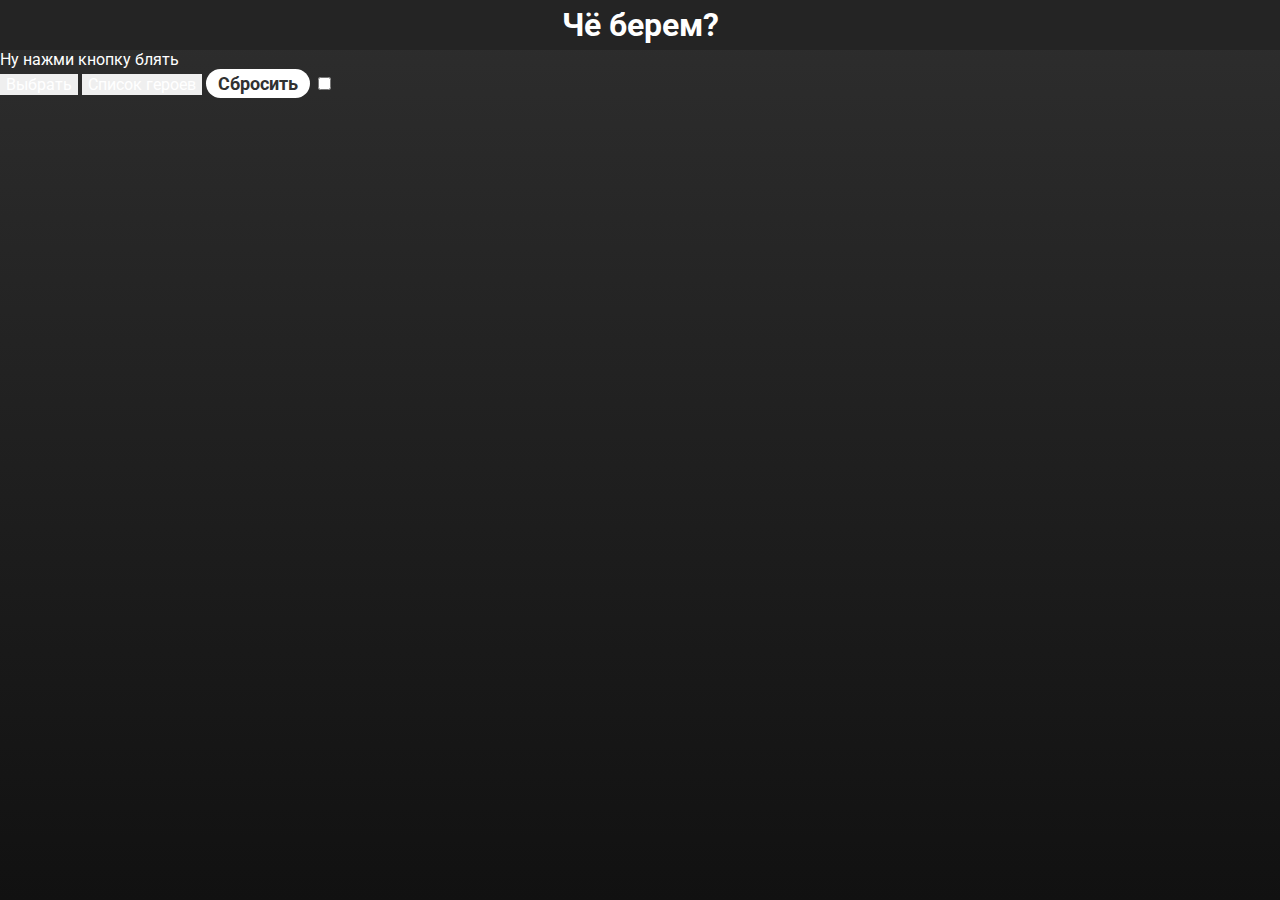
<file: che-berem-NE-TROGAT/src/reserved.html>
<!DOCTYPE html>
<html lang="en">
   <head>
      <meta charset="UTF-8" />
      <meta name="viewport" content="width=device-width, initial-scale=1.0" />
      <meta name="description" content="Выбор рандомного героя Dota 2" />
      <title>Выбор рандомного героя Dota 2</title>
      <meta property="og:title" content="Выбор рандомного героя Dota 2" />
      <meta property="og:type" content="website" />
      <meta
         property="og:description"
         content="Сервис для выбора рандомного героя Dota 2"
      />
      <meta
         property="og:url"
         content="https://coding-system.github.io/hero-randomizer/"
      />
      <meta property="og:image" content="./images/og/png" />
      <link rel="stylesheet" href="./style/index.css" />

      <link rel="icon" href="./src/assets/icons/favicon.ico" sizes="any" />
   </head>
   <body>
      <div class="wrapper">
         <header class="header">
            <h1 class="main-title">Чё берем?</h1>
         </header>

         <main class="content">
            <div class="hero-bar">
               <div class="last-hero_default last-hero-animation">
                  <span class="last-hero__id">Ну нажми</span>
                  <span class="last-hero__name">кнопку блять</span>
               </div>

               <div class="hero-image"></div>
            </div>
            <div class="buttons-bar">
               <button class="button choose-button">Выбрать</button>
               <button class="button heroes-list-button" type="button">
                  Список героев
               </button>
               <button type="button" class="button reset-button">
                  Сбросить
               </button>
               <input type="checkbox" class="changer-checkbox" />
            </div>
         </main>
         <!-- 

НАЧАЛО 

ДИАЛОГА

 -->
         <dialog id="heroes-list" class="dialog heroes-list">
            <h2 class="heroes-list__title">
               Выберете героев, которые участвуют в отборе
            </h2>
            <div class="heroes-list__box">
               <ul id="heroes-strength" class="heroes-list__group"></ul>
               <ul id="heroes-agility" class="heroes-list__group"></ul>
               <ul id="heroes-intelligence" class="heroes-list__group"></ul>
               <ul id="heroes-universal" class="heroes-list__group"></ul>
            </div>
            <button class="button close__button" type="button">Закрыть</button>
         </dialog>

         <!-- 

КОНЕЦ 

ДИАЛОГА

 -->
      </div>
      <!-- Wrapper-->
      <script type="module" src="./index.js"></script>
      <script type="module" src="./scripts/random.js"></script>
      <script type="module" src="./scripts/dialog.js"></script>
      <template id="card-hero-template">
         <li class="card-hero-item">
            <button type="button" class="card-hero-button"></button>
         </li>
      </template>
   </body>
</html>
</file>
<file: che-berem-NE-TROGAT/src/style/index.css>
@charset "UTF-8";
/* В этом файле уже написаны некоторые базовые стили, которые сбрасывают или преобразуют дефольное браузерное поведение.
Здесь же лежит утилитарный класс visually-hidden на случай, если нужно скрыть какой-то элемент, но оставить доступным для скринридера.
Вы можете изменять этот файл или дополнять. Но скорее всего, вам это не потребуется. */
@import url("https://fonts.googleapis.com/css2?family=Montserrat:ital,wght@0,100..900;1,100..900&family=Open+Sans:ital,wght@0,300..800;1,300..800&display=swap");
@import url("https://fonts.googleapis.com/css2?family=Roboto:ital,wght@0,100;0,300;0,400;0,500;0,700;0,900;1,100;1,300;1,400;1,500;1,700;1,900&display=swap");
@import url("https://fonts.googleapis.com/css2?family=Pacifico&family=Roboto:ital,wght@0,100;0,300;0,400;0,500;0,700;0,900;1,100;1,300;1,400;1,500;1,700;1,900&display=swap");
*,
*::after,
*::before {
  box-sizing: border-box;
}

body {
  margin: 0;
}

h1,
h2,
h3,
h4,
h5,
h6,
p,
ul,
ol,
li {
  margin: 0;
  padding: 0;
}

a {
  color: inherit;
}

button,
input {
  color: currentColor;
  font-family: inherit;
  font-size: inherit;
  border: none;
}

ul,
ol {
  list-style: none;
}

.visually-hidden {
  position: absolute;
  inline-size: 1px;
  block-size: 1px;
  overflow: hidden;
  clip: rect(0 0 0 0);
  -webkit-clip-path: inset(50%);
          clip-path: inset(50%);
  white-space: nowrap;
}

@font-face {
  font-display: swap;
  font-family: "Inter-Variable";
  src: local("Inter-Variable"), url("../assets/fonts/Inter-Variable.woff2") format("woff2 supports variations"), url("../assets/fonts/Inter-Variable.woff2") format("woff2-variations");
  font-weight: 400 800;
}
@font-face {
  font-family: "Trajanpro";
  src: local("trajanpro_bold.otf");
  src: url("../assets/fonts/trajanpro_bold.otf") format("otf");
  font-weight: bold;
}
.heroes-list {
  padding: 15px;
  position: relative;
  width: -moz-fit-content;
  width: fit-content;
  height: -moz-fit-content;
  height: fit-content;
  max-width: 90vw;
  border-radius: 16px;
  flex-direction: column;
  font-family: "Open Sans";
  font-weight: 700;
  box-shadow: inset 0 0 25px rgba(255, 255, 255, 0.337254902);
}
.heroes-list__box {
  padding-top: 10px;
  height: 100%;
  width: 100%;
  display: grid;
  grid-template-rows: repeat(2, 1fr);
  grid-template-columns: repeat(2, 1fr);
  row-gap: 20px;
  -moz-column-gap: 40px;
       column-gap: 40px;
}
.heroes-list__attribute {
  display: flex;
  flex-direction: column;
  gap: 6px;
}
.heroes-list__title {
  font-weight: 500;
  font-size: 14px;
  text-transform: uppercase;
  display: flex;
  align-items: center;
  gap: 5px;
  color: rgb(255, 255, 255);
}
.heroes-list__title__image {
  -webkit-user-select: none;
     -moz-user-select: none;
          user-select: none;
  pointer-events: none;
  max-width: 25px;
}
.heroes-list__group {
  border-radius: 12px;
  height: -moz-fit-content;
  height: fit-content;
  width: -moz-fit-content;
  width: fit-content;
  align-items: center;
  justify-content: center;
  display: grid;
  gap: 12px;
  grid-template-columns: repeat(7, 1fr);
  grid-template-rows: repeat(auto, 1fr);
}
.heroes-list .buttons-bar {
  display: flex;
  gap: 20px;
}
.heroes-list .buttons-bar .button {
  font-family: "Open Sans";
  font-weight: 500;
  border-radius: 8px;
  padding: 4px 8px;
}
.heroes-list .buttons-bar .button:hover {
  cursor: pointer;
}
.heroes-list .buttons-bar .select-all {
  background-color: #00ff22;
  font-family: "Open Sans";
  font-weight: 500;
}
.heroes-list .buttons-bar .ban-all {
  background-color: #ff0000;
  font-family: "Open Sans";
  font-weight: 500;
}

.selected {
  color: inherit;
}

.not-selected {
  color: inherit;
  border: 2px solid #ff0000;
}

.banned-overlay {
  opacity: 0;
  border-radius: inherit;
  z-index: 2;
  position: absolute;
  top: 0;
  left: 0;
  background-color: rgba(255, 0, 0, 0.5);
  width: 100%;
  height: 100%;
  transition: 0.2s ease;
  filter: contrast(0.9) grayscale(0.4);
}

.line {
  transition: all 0.3s ease;
  opacity: 1;
  position: absolute;
  top: -25px;
  right: 48%;
  z-index: 2;
  width: 12px;
  height: 110px;
  background-image: url("../assets/images/redline.png");
  background-position: center;
  background-repeat: no-repeat;
  background-size: cover;
  -o-object-fit: cover;
     object-fit: cover;
  -o-object-position: center;
     object-position: center;
  transform: rotate(35deg);
  pointer-events: none;
  filter: drop-shadow(2px 2px 2px rgb(0, 0, 0));
}

.card-hero-item {
  display: flex;
  justify-content: center;
  align-items: center;
  cursor: pointer;
  aspect-ratio: 1.77777;
  width: 103px;
}

.card-hero-button {
  position: relative;
  z-index: 1;
  transition: all 0.2s ease;
  border-radius: 8px;
  width: 100%;
  height: 100%;
  background-image: url("../assets/heroes/abaddon.jpg");
  background-position: center;
  background-repeat: no-repeat;
  background-size: cover;
  -o-object-fit: cover;
     object-fit: cover;
  -o-object-position: center;
     object-position: center;
  cursor: pointer;
}
.card-hero-button:hover {
  scale: 1.15;
  z-index: 2;
}

/* From Uiverse.io by Dev-MdTuhin */
.checkbox-wrapper-10 .tgl {
  display: none;
}

.checkbox-wrapper-10 .tgl,
.checkbox-wrapper-10 .tgl:after,
.checkbox-wrapper-10 .tgl:before,
.checkbox-wrapper-10 .tgl *,
.checkbox-wrapper-10 .tgl *:after,
.checkbox-wrapper-10 .tgl *:before,
.checkbox-wrapper-10 .tgl + .tgl-btn {
  box-sizing: border-box;
}

.checkbox-wrapper-10 .tgl::-moz-selection, .checkbox-wrapper-10 .tgl:after::-moz-selection, .checkbox-wrapper-10 .tgl:before::-moz-selection, .checkbox-wrapper-10 .tgl *::-moz-selection, .checkbox-wrapper-10 .tgl *:after::-moz-selection, .checkbox-wrapper-10 .tgl *:before::-moz-selection, .checkbox-wrapper-10 .tgl + .tgl-btn::-moz-selection {
  background: none;
}

.checkbox-wrapper-10 .tgl::-moz-selection,
.checkbox-wrapper-10 .tgl:after::-moz-selection,
.checkbox-wrapper-10 .tgl:before::-moz-selection,
.checkbox-wrapper-10 .tgl *::-moz-selection,
.checkbox-wrapper-10 .tgl *:after::-moz-selection,
.checkbox-wrapper-10 .tgl *:before::-moz-selection,
.checkbox-wrapper-10 .tgl + .tgl-btn::-moz-selection,
.checkbox-wrapper-10 .tgl::selection,
.checkbox-wrapper-10 .tgl:after::selection,
.checkbox-wrapper-10 .tgl:before::selection,
.checkbox-wrapper-10 .tgl *::selection,
.checkbox-wrapper-10 .tgl *:after::selection,
.checkbox-wrapper-10 .tgl *:before::selection,
.checkbox-wrapper-10 .tgl + .tgl-btn::selection {
  background: none;
}

.checkbox-wrapper-10 .tgl + .tgl-btn {
  outline: 0;
  display: block;
  width: 9em;
  height: 2em;
  position: relative;
  cursor: pointer;
  -webkit-user-select: none;
  -moz-user-select: none;
  user-select: none;
}

.checkbox-wrapper-10 .tgl + .tgl-btn:after,
.checkbox-wrapper-10 .tgl + .tgl-btn:before {
  position: relative;
  display: block;
  content: "";
  width: 50%;
  height: 100%;
  box-shadow: inset 0 0 10px rgba(0, 0, 0, 0.7450980392);
}

.checkbox-wrapper-10 .tgl + .tgl-btn:after {
  left: 0;
}

.checkbox-wrapper-10 .tgl + .tgl-btn:before {
  display: none;
}

.checkbox-wrapper-10 .tgl:checked + .tgl-btn:after {
  left: 50%;
}

.checkbox-wrapper-10 .tgl-flip + .tgl-btn {
  padding: 2px;
  transition: all 0.2s ease;
  perspective: 100px;
}

.checkbox-wrapper-10 .tgl-flip + .tgl-btn:after,
.checkbox-wrapper-10 .tgl-flip + .tgl-btn:before {
  display: inline-block;
  transition: all 0.4s ease;
  width: 100%;
  text-align: center;
  position: absolute;
  line-height: 2em;
  font-weight: bold;
  color: #fff;
  position: absolute;
  top: 0;
  left: 0;
  backface-visibility: hidden;
  border-radius: 4px;
}

.checkbox-wrapper-10 .tgl-flip + .tgl-btn:after {
  content: attr(data-tg-on);
  background: #d36a14;
  transform: rotatex(-180deg);
}

.checkbox-wrapper-10 .tgl-flip + .tgl-btn:before {
  background: #080f74;
  content: attr(data-tg-off);
}

.checkbox-wrapper-10 .tgl-flip + .tgl-btn:active:before {
  transform: rotatex(-20deg);
}

.checkbox-wrapper-10 .tgl-flip:checked + .tgl-btn:before {
  transform: rotatex(180deg);
}

.checkbox-wrapper-10 .tgl-flip:checked + .tgl-btn:after {
  transform: rotatex(0);
  left: 0;
  background: #d36a14;
}

.checkbox-wrapper-10 .tgl-flip:checked + .tgl-btn:active:after {
  transform: rotatex(20deg);
}

.btn {
  -webkit-appearance: none;
  -moz-appearance: none;
       appearance: none;
  position: relative;
  border-width: 0;
  padding: 0 8px 12px;
  min-width: 10em;
  box-sizing: border-box;
  background: transparent;
  font: inherit;
  cursor: pointer;
}
.btn:focus {
  outline: none;
}

.btn-top {
  font-family: "Open Sans";
  font-weight: 600;
  display: flex;
  align-items: center;
  justify-content: center;
  position: relative;
  z-index: 0;
  padding: 8px 16px;
  transform: translateY(0);
  text-align: center;
  color: #fff;
  text-shadow: 0 -1px rgba(0, 0, 0, 0.25);
  transition-property: transform;
  transition-duration: 0.2s;
  -webkit-user-select: none;
  -moz-user-select: none;
       user-select: none;
}

.btn:active .btn-top {
  transform: translateY(6px);
}

.btn-top::after {
  content: "";
  position: absolute;
  z-index: -1;
  border-radius: 4px;
  width: 100%;
  height: 100%;
  box-sizing: content-box;
  background-image: radial-gradient(#cd3f64, #9d3656);
  text-align: center;
  color: #fff;
  box-shadow: inset 0 0 0px 1px rgba(255, 255, 255, 0.2), 0 1px 2px 1px rgba(255, 255, 255, 0.2);
  transition-property: border-radius, padding, width, transform;
  transition-duration: 0.2s;
}

.btn:active .btn-top::after {
  border-radius: 6px;
  padding: 0 2px;
}

.btn-bottom {
  position: absolute;
  z-index: -1;
  bottom: 4px;
  left: 4px;
  border-radius: 8px/16px 16px 8px 8px;
  padding-top: 6px;
  width: calc(100% - 8px);
  height: calc(100% - 10px);
  box-sizing: content-box;
  background-color: #803;
  background-image: radial-gradient(4px 8px at 4px calc(100% - 8px), rgba(255, 255, 255, 0.25), transparent), radial-gradient(4px 8px at calc(100% - 4px) calc(100% - 8px), rgba(255, 255, 255, 0.25), transparent), radial-gradient(16px at -4px 0, white, transparent), radial-gradient(16px at calc(100% + 4px) 0, white, transparent);
  box-shadow: 0px 2px 3px 0px rgba(0, 0, 0, 0.5), inset 0 -1px 3px 3px rgba(0, 0, 0, 0.4);
  transition-property: border-radius, padding-top;
  transition-duration: 0.2s;
}

.btn:active .btn-bottom {
  border-radius: 10px 10px 8px 8px/8px;
  padding-top: 0;
}

.btn-base {
  position: absolute;
  z-index: -2;
  top: 4px;
  left: 0;
  border-radius: 12px;
  width: 100%;
  height: calc(100% - 4px);
  background-color: rgba(0, 0, 0, 0.15);
  box-shadow: 0 1px 1px 0 rgba(255, 255, 255, 0.75), inset 0 2px 2px rgba(0, 0, 0, 0.25);
}

.close__button {
  position: absolute;
  top: -20px;
  right: -20px;
  width: 24px;
  height: 24px;
  background-color: #ff0000;
  border-radius: 50%;
  color: rgb(255, 255, 255);
}
.close__button:not(.close__button:hover) {
  transition: all 0.2s ease;
  opacity: 0.2;
}
.close__button:hover {
  transition: opacity 0.2s, box-shadow 0.4s ease;
  cursor: pointer;
  opacity: 0.6;
  box-shadow: 0 0 10px rgba(255, 255, 255, 0.5);
}
.close__button:hover .close__button-cross::before {
  transition: all 0.2s ease;
  transform: rotate(90deg);
}
.close__button:hover .close__button-cross::after {
  transition: all 0.2s ease;
  transform: rotate(-90deg);
}
.close__button:active {
  transition: all 0.2s ease;
  background-color: #ffffff;
}
.close__button:active .close__button-cross::before {
  transition: all 0.2s ease;
  background-color: #000000;
}
.close__button:active .close__button-cross::after {
  transition: all 0.2s ease;
  background-color: #000000;
}
.close__button-cross {
  transform: rotate(45deg);
  width: 100%;
  height: 100%;
  margin: auto;
  display: flex;
  justify-content: center;
  align-items: center;
}
.close__button-cross::before {
  border-radius: 2px;
  content: "";
  position: absolute;
  width: 2px;
  height: 14px;
  background-color: currentColor;
}
.close__button-cross::after {
  border-radius: 2px;
  content: "";
  position: absolute;
  width: 14px;
  height: 2px;
  background-color: currentColor;
}

.popup {
  font-family: "Inter", Arial, sans-serif;
  display: none;
  align-items: center;
  justify-content: center;
  background-color: rgba(0, 0, 0, 0.5);
  position: fixed;
  top: 0;
  left: 0;
  bottom: 0;
  right: 0;
  z-index: 10;
  display: flex;
  visibility: hidden;
  opacity: 0;
  pointer-events: none;
  -webkit-user-select: none;
     -moz-user-select: none;
          user-select: none;
  transition: visibility 0s 0.3s, opacity 0.3s, -webkit-backdrop-filter 0.3s;
  transition: visibility 0s 0.3s, opacity 0.3s, backdrop-filter 0.3s;
  transition: visibility 0s 0.3s, opacity 0.3s, backdrop-filter 0.3s, -webkit-backdrop-filter 0.3s;
  backdrop-filter: blur(0);
  -webkit-backdrop-filter: blur(0);
}

.popup_is-opened {
  backdrop-filter: blur(10px);
  -webkit-backdrop-filter: blur(10px);
  display: flex;
  visibility: visible;
  opacity: 1;
  pointer-events: all;
  -webkit-user-select: auto;
     -moz-user-select: auto;
          user-select: auto;
  transition: visibility 0s, opacity 0.3s, -webkit-backdrop-filter 0.3s;
  transition: visibility 0s, opacity 0.3s, backdrop-filter 0.3s;
  transition: visibility 0s, opacity 0.3s, backdrop-filter 0.3s, -webkit-backdrop-filter 0.3s;
}
.popup_is-opened .custom-border:has(.heroes-list) {
  animation-name: opening-heroes-list;
  animation-duration: 0.6s;
  animation-iteration-count: 1;
  animation-timing-function: ease;
  animation-direction: normal;
  transform-origin: center; /* Определяем точку трансформации */
}
.popup_is-opened .custom-border:has(.portraits-list) {
  animation-name: opening-heroes-list;
  animation-duration: 0.6s;
  animation-iteration-count: 1;
  animation-timing-function: ease;
  animation-direction: normal;
  transform-origin: center; /* Определяем точку трансформации */
}
.popup_is-opened .custom-border:has(.show-hero) {
  animation-name: opening-show-heroes;
  animation-duration: 2s;
  animation-iteration-count: 1;
  animation-timing-function: cubic-bezier(0.2, 1, 0.3, 1);
  animation-direction: normal;
  transform-origin: center; /* Определяем точку трансформации */
}
.popup_is-opened .show-hero .buttons-bar {
  transition: 1s ease;
  transition-delay: 2s;
  transform: translateY(0);
  opacity: 1;
}
.popup_is-opened .show-hero .show-hero__title {
  transition: 0.8s ease;
  transition-delay: 1s;
  transform: scale(1);
  opacity: 1;
}
.popup_is-opened .show-hero .show-hero__hello {
  transition: 0.8s ease;
  transition-delay: 0.5s;
  transform: translateY(0);
  opacity: 1;
}
.popup_is-opened .show-hero .show-hero__video {
  transform-origin: center;
  transform: scale(1);
  transition: 1s ease-in;
  transition-delay: 1s;
  opacity: 1;
}

.popup_is-animated {
  display: flex;
  visibility: hidden;
  opacity: 0;
  pointer-events: none;
  -webkit-user-select: none;
     -moz-user-select: none;
          user-select: none;
  transition: visibility 0s 0.6s, opacity 0.6s;
}

.custom-border {
  position: relative;
  background-image: linear-gradient(#67679e, #a88484);
  padding: 10px;
  border-radius: 26px;
}
.custom-border:has(.heroes-list) {
  background-image: linear-gradient(#67679e, #a88484);
}
.custom-border:has(.show-hero) {
  background-image: linear-gradient(#67679e, #a88484);
}

.box {
  position: relative;
  padding: 8px;
  background-image: linear-gradient(#343b46, #353535);
  border-radius: 22px;
  box-shadow: inset 0 0 15px #000;
}

.roulette {
  overflow: hidden;
  position: relative;
  color: #fff;
  box-shadow: inset 0 0 60px #000, 0 0 60px #000000;
  background-color: #1a1a3d;
  border-radius: 14px;
}
.roulette::before {
  content: "";
  position: absolute;
  z-index: 1;
  width: 100%;
  height: 100%;
  box-shadow: inset 0 0 50px rgba(0, 0, 0, 0.5803921569), inset 0 0 60px rgba(0, 0, 0, 0.5803921569), inset 150px 0 80px rgba(0, 0, 0, 0.5803921569), inset -150px 0 80px rgba(0, 0, 0, 0.5803921569);
}

.window {
  width: -moz-fit-content;
  width: fit-content;
  height: 284px;
}
.window__pointer {
  z-index: 5;
  position: absolute;
  left: calc(50% - 30px);
  width: 0;
  height: 0;
  width: 60px; /* Ширина треугольника */
  height: 80px; /* Высота треугольника */
  background-color: #d10d0d; /* Цвет треугольника */
  box-shadow: inset 0 -10px 25px #000, inset 0 0 25px #30161d;
}
.window__pointer-top {
  top: 0px;
  -webkit-clip-path: polygon(50% 0%, 0% 100%, 100% 100%);
          clip-path: polygon(50% 0%, 0% 100%, 100% 100%);
  transform: rotate(180deg);
}
.window__pointer-bottom {
  bottom: 0px;
  -webkit-clip-path: polygon(50% 0%, 0% 100%, 100% 100%);
          clip-path: polygon(50% 0%, 0% 100%, 100% 100%);
}
.window__list {
  width: 100%;
  height: 100%;
  display: flex;
  justify-content: center;
  align-items: center;
}
.window__list-animated {
  transition: all 4s cubic-bezier(0.2, 1, 0.3, 1);
}
.window__box {
  padding: 0 17px;
  display: flex;
  align-items: center;
  height: 100%;
  background: repeating-linear-gradient(90deg, rgba(0, 0, 0, 0.115), rgba(0, 0, 0, 0.115) 27px, rgba(255, 0, 0, 0.115) 27px, rgba(255, 0, 0, 0.115) 54px);
}
.window__item {
  background-image: url("../assets/heroes/abyssal_underlord.jpg");
  background-position: center;
  background-repeat: no-repeat;
  background-size: cover;
  -o-object-fit: cover;
     object-fit: cover;
  -o-object-position: center;
     object-position: center;
  border-radius: 16px;
  width: 344px;
  aspect-ratio: 1.77777;
  box-shadow: inset 0 0 60px #000000, 0 20px 20px #000000;
}

.rolling-animation {
  animation-name: rolling;
  animation-duration: 7s;
  animation-iteration-count: 1;
  animation-timing-function: cubic-bezier(0.2, 1, 0.3, 1);
  animation-direction: normal;
  transform-origin: left; /* Определяем точку трансформации */
}

.default-animation {
  animation-name: start;
  animation-duration: 600s;
  animation-iteration-count: infinite;
  animation-timing-function: linear;
  animation-direction: normal;
  transform-origin: left; /* Определяем точку трансформации */
}

@keyframes start {
  0% {
    transform: translateX(0);
  }
  100% {
    transform: translateX(-42000px);
  }
}
.shutter {
  width: 100%;
  height: 100%;
  position: absolute;
}

.show-hero {
  overflow: hidden;
  width: -moz-fit-content;
  width: fit-content;
  height: -moz-fit-content;
  height: fit-content;
  max-width: 550px;
  font-family: "Open Sans";
  height: fit-content;
  width: fit-content;
  border-radius: 16px;
  background-image: url("../assets/images/herobg.jpg");
  background-position: center;
  background-repeat: no-repeat;
  background-size: cover;
  -o-object-fit: cover;
     object-fit: cover;
  -o-object-position: center;
     object-position: center;
  box-shadow: inset 0 50px 150px #000;
  display: flex;
  flex-direction: column;
  align-items: center;
  justify-content: center;
  gap: 0;
}
.show-hero__hello {
  opacity: 0;
  transform: translateY(-100px);
  color: #fff;
  mix-blend-mode: difference;
  -webkit-user-select: none;
     -moz-user-select: none;
          user-select: none;
  opacity: 1;
  margin-top: 20px;
  font-size: 26px;
}
.show-hero__title {
  margin-top: 20px;
  opacity: 0;
  transform: scale(1.2);
  padding: 0 5px;
  mix-blend-mode: difference;
  -webkit-user-select: none;
     -moz-user-select: none;
          user-select: none;
  line-height: 1em;
  text-align: center;
  color: #ffffff;
  text-shadow: 4px 2px 2px #bebebe;
  white-space: wrap;
  font-size: 75px;
}
.show-hero__video {
  transform: scale(1.2);
  opacity: 0;
  filter: drop-shadow(15px 10px 15px #000000);
  -webkit-user-select: none;
     -moz-user-select: none;
          user-select: none;
  pointer-events: none;
  -webkit-mask-image: linear-gradient(to top, transparent 1%, black 20%);
          mask-image: linear-gradient(to top, transparent 1%, black 20%);
  max-width: 100%;
  user-select: none;
  pointer-events: none;
  position: relative;
}
.show-hero__video::after {
  content: "";
  position: absolute;
  top: 0;
  left: 0;
  width: 100px;
  height: 100px;
  background-color: #fff;
}
.show-hero .buttons-bar {
  width: 100%;
  display: flex;
  justify-content: space-between;
  gap: 0;
  opacity: 0;
  transform: translateY(50px);
}
.show-hero .buttons-bar .button {
  cursor: pointer;
  height: 50px;
  font-size: 20px;
}
.show-hero .buttons-bar .button-accept {
  border-bottom-left-radius: 16px;
  width: 50%;
  background-color: #808080;
  color: rgb(0, 0, 0);
}
.show-hero .buttons-bar .button-retry {
  border-bottom-right-radius: 16px;
  width: 50%;
  background-color: transparent;
  background-color: #797979;
  color: rgb(0, 0, 0);
}

.last-box {
  min-height: 51px;
  max-width: 100%;
  overflow: hidden;
}

.last-heroes {
  display: flex;
  align-items: center;
  height: 100%;
  width: -moz-fit-content;
  width: fit-content;
}
.last-heroes__list {
  height: 100%;
  display: flex;
  align-items: center;
  justify-content: center;
  transition: transform 0.6s ease;
}
.last-heroes__list-animated {
  transition: transform 0.6s ease;
  transform: translateX(90px);
}
.last-heroes__item {
  overflow: hidden;
  position: relative;
  transition: transform 0.6s ease, opacity 0.6s ease;
  opacity: 1;
  aspect-ratio: 1.77777;
  width: 90px;
  background-image: url("../assets/heroes/abyssal_underlord.jpg");
  background-position: center;
  background-repeat: no-repeat;
  background-size: cover;
  -o-object-fit: cover;
     object-fit: cover;
  -o-object-position: center;
     object-position: center;
}
.last-heroes__item:first-child {
  border-top-left-radius: 16px;
  border-bottom-left-radius: 16px;
}
.last-heroes__item:last-child {
  border-top-right-radius: 16px;
  border-bottom-right-radius: 16px;
}
.last-heroes__item:nth-child(16) {
  border-top-right-radius: 16px;
  border-bottom-right-radius: 16px;
}
.last-heroes__item-animated {
  opacity: 1;
  transform: translateX(0);
}
.last-heroes__item-move-right {
  transform: translateX(88px);
}

.deleted-label {
  padding: 2px 20px;
  margin: auto;
  color: rgb(255, 255, 255);
  text-align: center;
  text-transform: uppercase;
  font-weight: 600;
  font-size: 11px;
  position: absolute;
  top: 0;
  right: 0;
  width: -moz-fit-content;
  width: fit-content;
  height: -moz-fit-content;
  height: fit-content;
  background-color: #b32020;
  transform: rotate(45deg) translateX(15px) translateY(-15px);
}

/* From Uiverse.io by catraco */
/*------ Settings ------*/
.container {
  transition: 0.2s ease;
  display: flex;
  justify-content: center;
  align-items: center;
  position: relative;
  cursor: pointer;
  font-size: 30px;
  -webkit-user-select: none;
     -moz-user-select: none;
          user-select: none;
  fill: #b0b0b0;
}
.container:hover {
  fill: #fff;
}

.container .mute {
  position: absolute;
  animation: keyframes-fill 0.5s;
}

.container .voice {
  position: absolute;
  display: none;
  animation: keyframes-fill 0.5s;
}

/* ------ On check event ------ */
.container input:checked ~ .mute {
  display: none;
}

.container input:checked ~ .voice {
  display: block;
}

/* ------ Hide the default checkbox ------ */
.container input {
  position: absolute;
  opacity: 0;
  cursor: pointer;
  height: 0;
  width: 0;
}

/* ------ Animation ------ */
@keyframes keyframes-fill {
  0% {
    transform: rotate(0deg) scale(0);
    opacity: 0;
  }
  50% {
    transform: rotate(-10deg) scale(1.2);
  }
}
.logs {
  transform: translateX(-200px);
  border-top-left-radius: 6px;
  border-top-right-radius: 6px;
  border-radius: 8px;
  position: absolute;
  top: 50px;
  left: 0;
  background-color: #cccccc;
  width: 200px;
  height: -moz-fit-content;
  height: fit-content;
  max-height: calc(100vh - 50px);
}
.logs__header {
  border-top-left-radius: inherit;
  border-top-right-radius: inherit;
  box-shadow: inset 0 -2px 6px #868686, inset 0 1px 6px #bebebe, inset 0 -1px 1px #999999;
  display: flex;
  justify-content: space-between;
  align-items: center;
  height: 20px;
  width: 100%;
  background-color: #a5a5a5;
}
.logs__title {
  padding-right: 6px;
  justify-self: start;
  font-family: "Roboto";
  font-weight: 200;
  font-size: 13px;
  color: #2f2f34;
}
.logs__main {
  padding: 10px 5px;
}
.logs__list {
  display: flex;
  flex-direction: column;
  gap: 5px;
}
.logs__item {
  font-family: "Roboto";
  color: #2f2f34;
  font-size: 10px;
}

.top-bar {
  padding-left: 6px;
  height: 100%;
  display: flex;
  align-items: center;
  gap: 6px;
}

.circle {
  box-shadow: inset 0 0 2px #575757;
  height: 12px;
  width: 12px;
  border-radius: 50%;
  background-color: #fff;
}

.red-circle {
  background-color: #eb6b63;
}

.yellow-circle {
  background-color: #f6bc5e;
}

.green-circle {
  background-color: #69c25f;
}

.whats-new {
  position: relative;
  padding: 1rem;
  display: flex;
  flex-direction: column;
  gap: 50px;
  font-family: "Roboto";
  font-weight: 700;
  height: -moz-fit-content;
  height: fit-content;
  width: -moz-fit-content;
  width: fit-content;
  border-radius: 16px;
  background-color: #161616;
  max-width: 800px;
}
.whats-new__title {
  font-weight: 500;
  text-align: center;
  font-size: 32px;
  color: rebeccapurple;
}
.whats-new__content {
  font-weight: 300;
  font-size: 18px;
  display: flex;
  flex-direction: column;
  align-items: start;
  justify-content: start;
  gap: 45px;
}
.whats-new__text {
  font-size: 18px;
}

@keyframes opening-heroes-list {
  0% {
    transform: translateY(-50px) translateX(-80px); /* Начальное плоское положение, поворот на 180 градусов */
    opacity: 0; /* Элемент полностью невидим */
  }
  100% {
    transform: translateY(0) translateX(0); /* Нормальный размер и положение */
    opacity: 1; /* Полная видимость */
  }
}
@keyframes opening-show-heroes {
  0% {
    filter: grayscale(1);
    transform: scale(0.3) rotate(135deg) translateY(0px); /* Начальное плоское положение, поворот на 180 градусов */
    opacity: 0; /* Элемент полностью невидим */
  }
  100% {
    filter: grayscale(0);
    transform: scale(1) rotate(0) translateY(0); /* Нормальный размер и положение */
    opacity: 1; /* Полная видимость */
  }
}
body {
  height: 100vh;
  position: relative;
  background-image: linear-gradient(#2e2e2e, #111111);
  color: #fff;
  font-family: "Roboto";
}

.body {
  width: 100vw;
  height: 100vh;
}

.wrapper {
  margin: 0 auto;
}
.wrapper:has(.header) {
  max-width: 100%;
}
.wrapper:has(.main) {
  max-width: 1440px;
}
.wrapper:has(.footer) {
  max-width: 100%;
}

.header {
  height: 50px;
  display: flex;
  justify-content: center;
  align-items: center;
  background-color: #242424;
  padding: 0 25px;
}

.main-logo {
  height: -moz-fit-content;
  height: fit-content;
  opacity: 0.2;
  -webkit-user-select: none;
     -moz-user-select: none;
          user-select: none;
  pointer-events: none;
  z-index: 0;
  max-height: -moz-fit-content;
  max-height: fit-content;
  display: flex;
  flex-direction: column;
  justify-content: center;
  align-items: center;
  width: 100%;
  position: fixed;
  top: 0;
  left: 0;
}
.main-logo__content {
  padding: 0;
  background-image: linear-gradient(to top, rgb(248, 11, 228) 0%, rgb(0, 253, 253) 100%);
  color: transparent;
  -webkit-background-clip: text;
  background-clip: text;
  font-family: "Pacifico";
  font-size: 214px;
  white-space: nowrap;
  letter-spacing: -0.009em;
  word-spacing: 0.1em;
  text-align: center;
  filter: blur(5px);
  width: 100%;
}

.bg {
  -webkit-user-select: none;
     -moz-user-select: none;
          user-select: none;
  pointer-events: none;
  transform: rotate(-25deg) translateX(-100px) translateY(-400px);
  transform-origin: center;
  position: relative;
  -webkit-clip-path: inset(0);
          clip-path: inset(0);
  opacity: 0.3;
  user-select: none;
  z-index: -1;
  overflow: hidden;
  width: 100%;
  height: 100%;
  font-family: "Pacifico";
  white-space: nowrap;
  display: flex;
  flex-direction: column;
  justify-content: center;
  align-items: center;
  width: -moz-fit-content;
  width: fit-content;
  height: -moz-fit-content;
  height: fit-content;
  position: fixed;
  top: 0;
  left: 0;
}
.bg__content {
  height: -moz-fit-content;
  height: fit-content;
  font-size: 5px;
  text-transform: lowercase;
  width: -moz-fit-content;
  width: fit-content;
  word-spacing: 0.3em;
  white-space: nowrap;
  padding: 0;
  opacity: 0.3;
  mix-blend-mode: difference;
  background-image: linear-gradient(to top, rgb(255, 255, 255) 0%, rgb(0, 77, 6) 100%);
  color: transparent;
  -webkit-background-clip: text;
  background-clip: text;
  text-align: justify;
}
.bg__content:nth-child(odd) {
  background-image: linear-gradient(to top, rgb(255, 255, 255) 0%, rgb(6, 1, 80) 100%);
  animation-name: start-default;
  animation-duration: 5s;
  animation-iteration-count: infinite;
  animation-timing-function: ease-in-out;
  animation-direction: alternate;
  transform-origin: left; /* Определяем точку трансформации */
}
.bg__content:nth-child(even) {
  animation-name: start-reverse;
  animation-duration: 5s;
  animation-iteration-count: infinite;
  animation-timing-function: ease-in-out;
  animation-direction: alternate;
  transform-origin: left; /* Определяем точку трансформации */
}

@keyframes start-default {
  0% {
    transform: translateX(0px);
  }
  100% {
    transform: translateX(22px);
  }
}
@keyframes start-reverse {
  0% {
    transform: translateX(-8px);
  }
  100% {
    transform: translateX(-30px);
  }
}
.logo {
  width: 100%;
  display: flex;
  justify-content: center;
  align-items: center;
  position: absolute;
  top: 0;
  left: 0;
  z-index: 0;
  color: #ff7700;
  font-family: "Montserrat";
  font-weight: 400;
  font-size: 236px;
  text-shadow: 2px 2px #000;
}
.logo::before {
  content: "beta";
  position: absolute;
  bottom: -1em;
  right: -1em;
  font-size: 15px;
  color: #65ff60;
  transform: rotate(-20deg);
}

.nav {
  color: #b0b0b0;
}
.nav__list {
  display: flex;
  gap: 55px;
}
.nav__item {
  font-family: "Roboto";
  letter-spacing: 0.03em;
  font-size: 18px;
  padding: 2px 8px;
  border-radius: 8px;
  border: #2e2e2e 2px solid;
  transition: 0.2s ease;
}
.nav__item:hover {
  cursor: pointer;
  background-color: #fff;
  color: #2e2e2e;
  box-shadow: 0 0 5px rgba(255, 255, 255, 0.5215686275);
}

.main {
  margin-top: 222px;
  display: flex;
  flex-direction: column;
  gap: 15px;
}

.remove-heroes {
  color: #b0b0b0;
  width: 100%;
  align-items: center;
  justify-content: start;
  display: flex;
  gap: 20px;
}

.help {
  transition: transform 0.5s ease-in-out;
  transform: translateY(66px);
  box-shadow: 0 0 20px #000000, inset 0 0 20px rgba(255, 255, 255, 0.0901960784);
  padding: 10px;
  overflow: hidden;
  -webkit-backdrop-filter: blur(10px);
          backdrop-filter: blur(10px);
  border-radius: 16px;
  width: 100%;
  font-size: 16px;
  min-height: 51px;
  display: flex;
  justify-content: end;
  align-items: center;
  z-index: 2;
}

.reset-button {
  padding: 4px 12px;
  transition: color 0.1s, box-shadow 0.2s, background-color 0.2s ease;
  background-color: #fff;
  color: #313131;
  border-radius: 16px;
  font-size: 18px;
  font-weight: bold;
  cursor: pointer;
}
.reset-button:hover {
  color: white;
  background-color: transparent;
  box-shadow: 0 0 8px #fff, inset 0 0 10px #fff;
}

.choose {
  display: flex;
  justify-content: center;
  align-items: center;
  margin-top: 50px;
}

.confirm {
  display: flex;
  flex-direction: column;
  gap: 10px;
  border-radius: 4px;
  padding: 10px;
  background-color: #fff;
  width: 550px;
  height: -moz-fit-content;
  height: fit-content;
}
.confirm__text {
  font-weight: 400;
  text-align: center;
  color: rgb(0, 0, 0);
  font-size: 16px;
}
.confirm__text-special {
  font-weight: 600;
  font-size: 18px;
}
.confirm__buttons {
  gap: 10px;
  display: flex;
  justify-content: space-between;
}
.confirm__button {
  transition: all 0.2s ease;
  border-radius: 4px;
  width: 50%;
}
.confirm__button:hover {
  cursor: pointer;
}
.confirm__accept {
  background-color: #b8ffb5;
}
.confirm__accept:hover {
  background-color: #65ff60;
}
.confirm__cancel {
  background-color: #ffb5b5;
}
.confirm__cancel:hover {
  background-color: rgb(255, 99, 99);
}

.footer {
  width: 100%;
}

.powered {
  position: absolute;
  bottom: 5px;
  right: 10px;
}

.powered__text {
  color: #646464;
  font-variation-settings: "wght" 300;
  font-size: 14px;
  transition: 0.2s ease;
  pointer-events: none;
  -webkit-user-select: none;
     -moz-user-select: none;
          user-select: none;
}

.song {
  position: absolute;
  bottom: 0;
  right: 0;
  width: 0;
  height: 0;
  opacity: 0;
}
</file>
